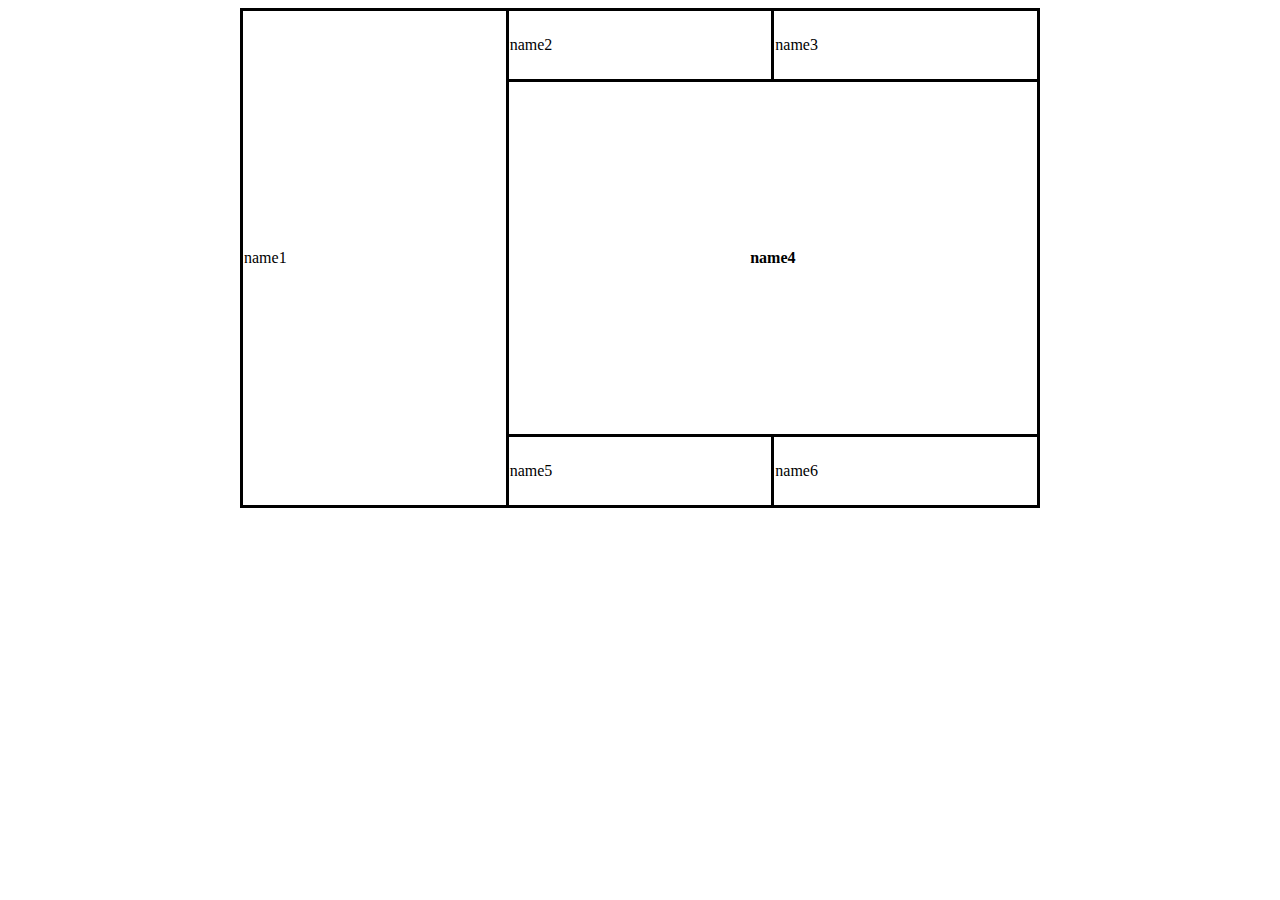
<file: Table1/index.html>
<!DOCTYPE html>
<html lang="en">
<head>
    <meta charset="UTF-8">
    <meta http-equiv="X-UA-Compatible" content="IE=edge">
    <meta name="viewport" content="width=device-width, initial-scale=1.0">
    <title>Document</title>
    <link rel="stylesheet" href="style/style.css">
</head>
<body>
    <div >
        <table>
            <tr>
                <td rowspan="4" >name1</td>
            </tr>
            <tr>
                <td>name2</td><td>name3</td>
            </tr>
            <tr>
                <th  colspan="2" >name4</th>
            </tr>
            <tr>
                <td>name5</td><td>name6</td>
            </tr>
        </table>
    </div>
</body>
</html>
</file>
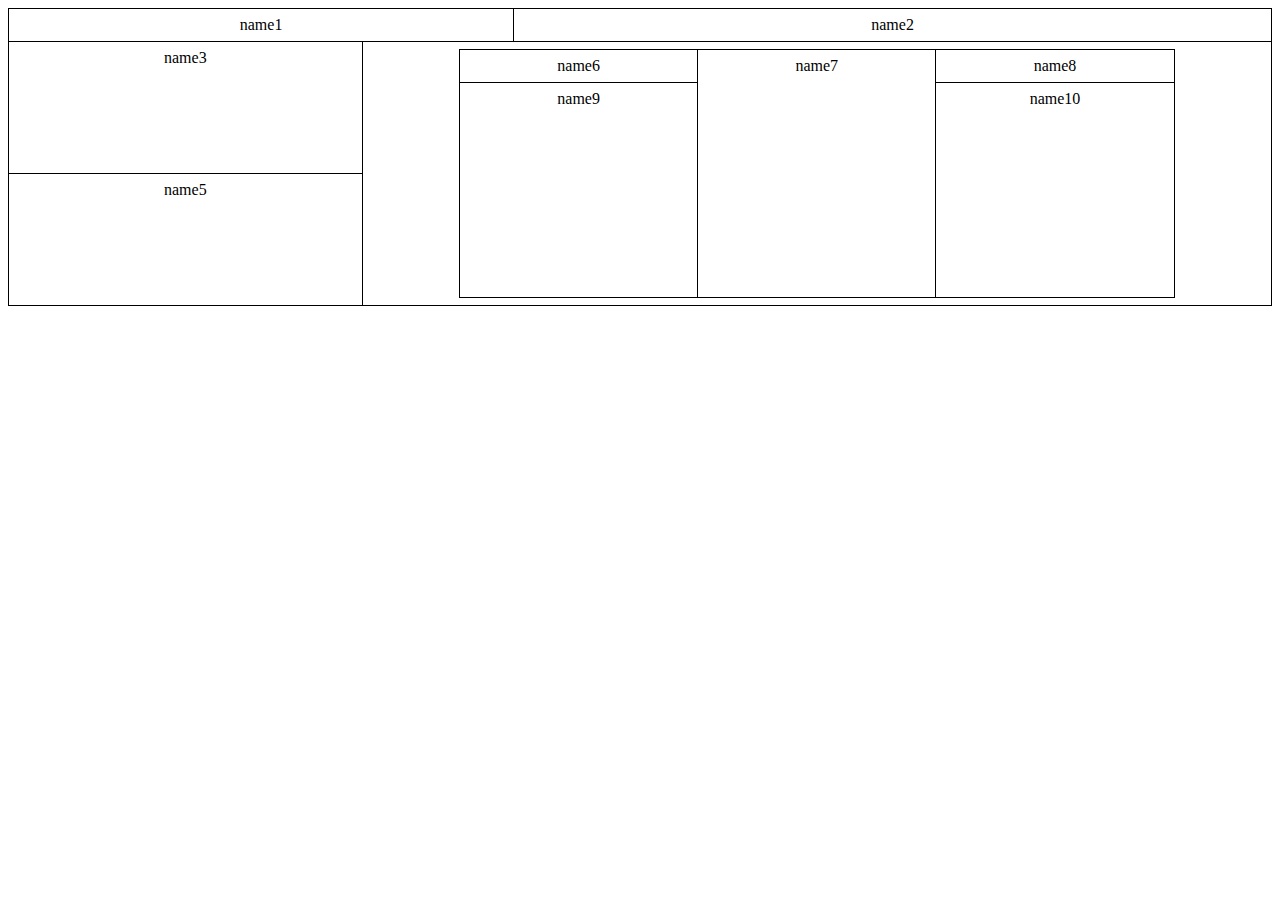
<file: Table2/index.html>
<!DOCTYPE html>
    <html lang="en">
    <head>
        <meta charset="UTF-8">
        <meta http-equiv="X-UA-Compatible" content="IE=edge">
        <meta name="viewport" content="width=device-width, initial-scale=1.0">
        <title>Document</title>
        <link rel="stylesheet" href="style/style.css">
    </head>
    <body>
        <div>
            <table class="table1" width="100%">
                <tbody>
                    <tr>
                        <td colspan="2" width="40%">name1</td>
                        <td width="60%">name2</td>
                    
                    </tr>
                    <tr>
                        <td width="28%">name3</td>
                        <td rowspan="2" colspan="2" width="90%">
                            <table class="table2">
                                <tr width="33">
                                    <td max-height='60'>name6</td>
                                    <td rowspan="2">name7</td>
                                    <td min-height="140">name8</td>
                                </tr>
                                <tr>
                                    <td rowspan="2" height="200px">name9</td>
                                    <td>name10</td>
                                </tr>
                            </table>
                        </td>
                    </tr>
                    <tr>
                        <td width="28%">name5</td>
                    </tr>
                </tbody>
        </table>
        </div>
    </body>
    </html>
</file>
<file: Table1/style/style.css>
table {
    width: 800px;
    height: 500px;
    border: 1px solid;
    border-collapse: collapse;

    margin: auto;
}

tr,td {
    border: 3px solid;
}

th {
    height: 350px;
}
</file>
<file: Table2/style/style.css>
table {
    width: 100%;
    border: 1px solid ;
    border-spacing: 0;
    border-collapse: collapse;
    margin: 0 auto;
  }
  
  td, th {
    border: 1px solid ;
    min-width: 150px;
    padding: 7px;
    text-align: center;
    vertical-align: top;
  }

  .table2 {
      width: 80%;
  }
</file>
